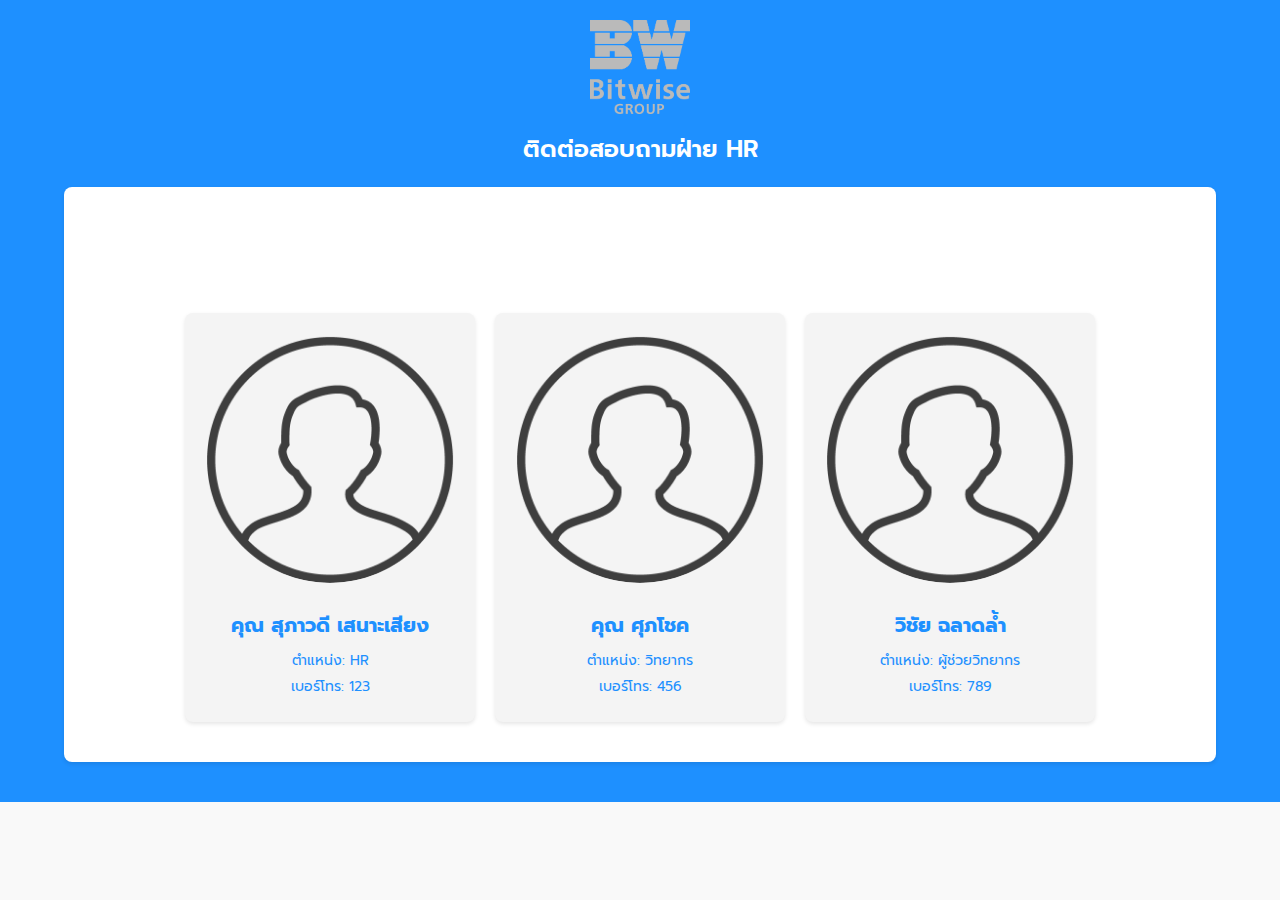
<file: contact.html>
<!DOCTYPE html>
<html lang="th">
<head>
    <meta charset="UTF-8">
    <meta name="viewport" content="width=device-width, initial-scale=1.0">
    <title>ติดต่อสอบถามฝ่าย HR</title>
    <link rel="stylesheet" href="styles1.css">
    <link href="https://fonts.googleapis.com/css2?family=Prompt:wght@300;400;600&display=swap" rel="stylesheet">
</head>
<body>
    <header>
        <div class="container header-container">
            <img src="assets/Bitwise-BW.png" alt="โลโก้บริษัท" class="logo">
            <h1>ติดต่อสอบถามฝ่าย HR</h1>
    <section id="team">
        <h2>ทีมงานแผนก HR </h2>
        <div class="team-container">
            <div class="team-member">
                <img src="assets/member1.png" alt="#">
                <h3>คุณ สุภาวดี เสนาะเสียง</h3>
                <p>ตำแหน่ง: HR</p>
                <p>เบอร์โทร: 123</p>
            </div>
            <div class="team-member">
                <img src="assets/member2.png" alt="#">
                <h3>คุณ ศุภโชค</h3>
                <p>ตำแหน่ง: วิทยากร</p>
                <p>เบอร์โทร: 456</p>
            </div>
            <div class="team-member">
                <img src="assets/member3.png" alt="#">
                <h3>วิชัย ฉลาดล้ำ</h3>
                <p>ตำแหน่ง: ผู้ช่วยวิทยากร</p>
                <p>เบอร์โทร: 789</p>
            </div>
        </div>
    </section>
    
    <script src="script.js"></script>
</body>
</html>
</file>
<file: styles1.css>
/* General Styles */
body {
    font-family: 'Prompt', sans-serif;
    margin: 0;
    padding: 0;
    background-color: #f9f9f9;
    color: #333;
}

.container {
    width: 90%;
    max-width: 1200px;
    margin: 0 auto;
}

/* Header Styles */
header {
    background-color: #1e90ff;
    color: white;
    padding: 20px 0;
    text-align: center;
}

h3,p{
    color: #1e90ff;
}

header .logo {
    max-width: 100px;
    margin-bottom: 10px;
}

header h1 {
    font-size: 24px;
    font-weight: 600;
    margin: 0;
}

/* Team Section */
#team {
    background-color: #ffffff;
    padding: 40px 20px;
    text-align: center;
    margin: 20px 0;
    border-radius: 8px;
    box-shadow: 0 2px 4px rgba(0, 0, 0, 0.1);
}

#team h2 {
    font-size: 28px;
    font-weight: 600;
    margin-bottom: 20px;
}

.team-container {
    display: flex;
    justify-content: center;
    flex-wrap: wrap;
    gap: 20px;
}

.team-member {
    background-color: #f4f4f4;
    border-radius: 8px;
    padding: 20px;
    text-align: center;
    width: 250px;
    box-shadow: 0 2px 4px rgba(0, 0, 0, 0.1);
}

.team-member img {
    max-width: 100%;
    border-radius: 50%;
    margin-bottom: 10px;
}

.team-member h3 {
    font-size: 20px;
    margin: 10px 0;
    color: #1e90ff;
}

.team-member p {
    font-size: 14px;
    margin: 5px 0;
}

/* Footer Styles */
footer {
    background-color: #1e90ff;
    color: white;
    padding: 10px 0;
    text-align: center;
}

footer a {
    color: #ffdd00;
    text-decoration: none;
}

footer a:hover {
    text-decoration: underline;
}

footer p {
    margin: 0;
    font-size: 14px;
}
/* Mobile Styles */
@media (max-width: 640px) {
    header h1 {
        font-size: 18px;
    }

    #team h2 {
        font-size: 20px;
    }

    .team-member {
        padding: 10px;
    }

    .team-member h3 {
        font-size: 13px;
    }

    .team-member p {
        font-size: 12px;
    }
}
</file>
